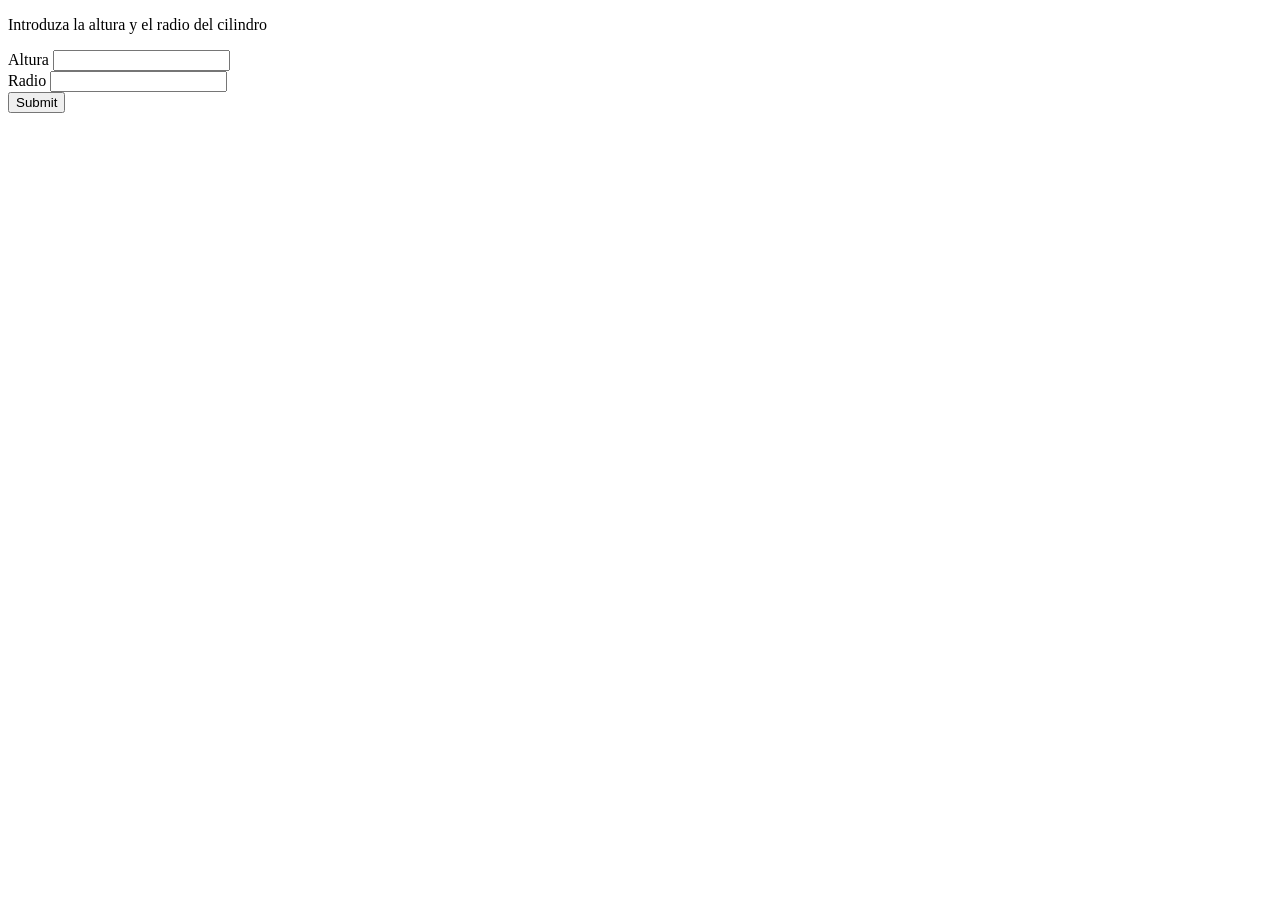
<file: EjercicioFormularios/Ejercicio1-7/index.html>
<!DOCTYPE html>
<html lang="en">
<head>
    <meta charset="UTF-8">
    <meta name="viewport" content="width=device-width, initial-scale=1.0">
    <title>Document</title>
</head>
<body>
    <!-- Diseñar un formulario web que pida la altura y el diámetro de un cilindro. Una vez el usuario introduzca los
    datos y pulse el botón calcular, deberá calcularse el volumen del cilindro y mostrarse el resultado en el
    navegador. Mostrar la imagen de un cilindro junto al resultado y un título "Calculo del volúmen de un cilindro",
    intenta dar un aspecto agradable a la página de resultado. -->

    <form action="calcular.php" method="get">
        <p>Introduza la altura y el radio del cilindro</p>
        <label for="altura">Altura</label>
        <input type="number" name="altura">
        <br>
        <label for="radio">Radio</label>
        <input type="number" name="radio">
        <br>
        <input type="submit">
    </form>


</body>
</html>
</file>
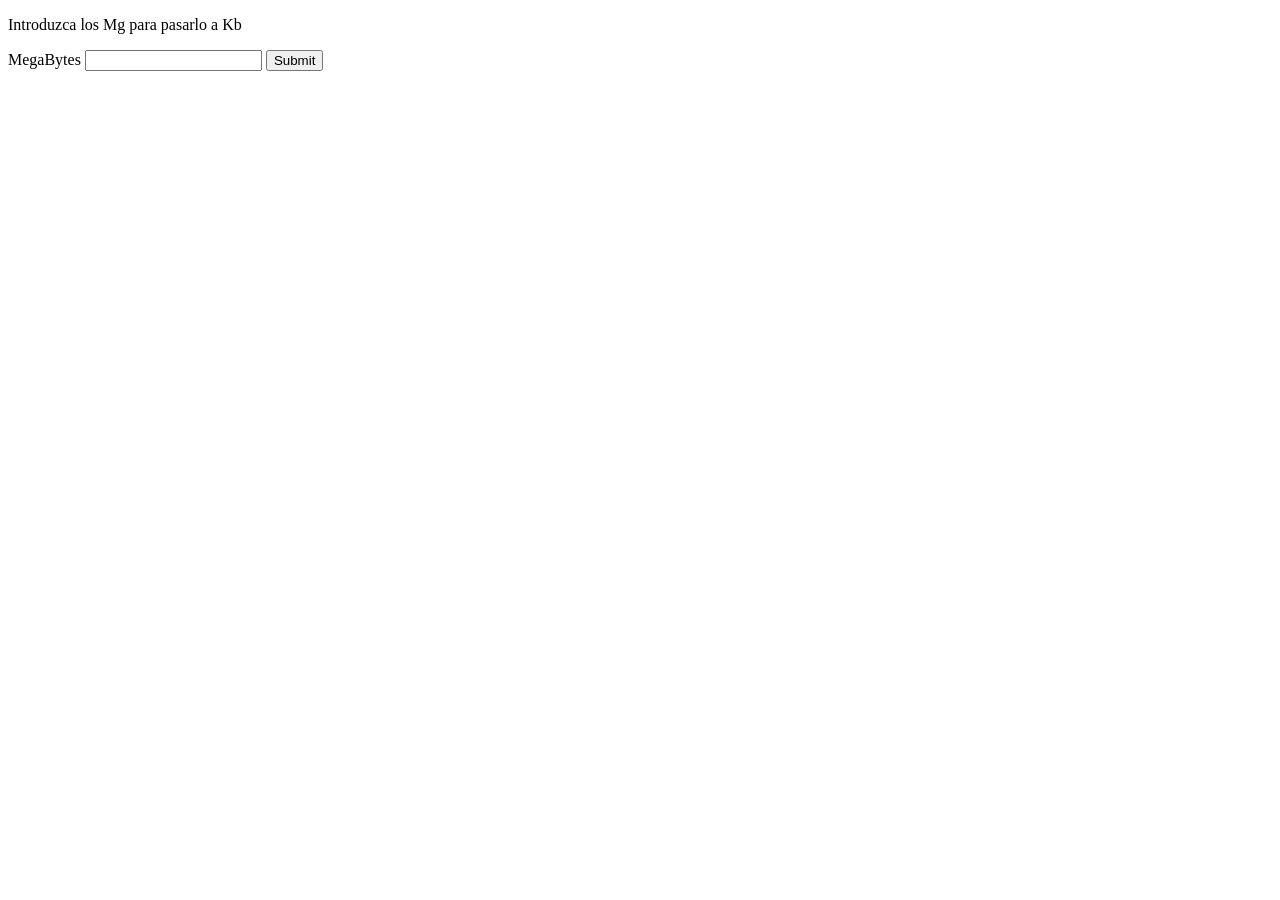
<file: EjercicioFormularios/Ejercicio10/index.html>
<!DOCTYPE html>
<html lang="en">
<head>
    <meta charset="UTF-8">
    <meta name="viewport" content="width=device-width, initial-scale=1.0">
    <title>Document</title>
</head>
<body>
    <!-- Realiza un conversor de Mb a Kb. -->
    <form action="conversor.php" method="get">
        <p>Introduzca los Mg para pasarlo a Kb</p>
        <label for="mb">MegaBytes</label>
        <input type="number" name="mb">
        <input type="submit">
    </form>
</body>
</html>
</file>
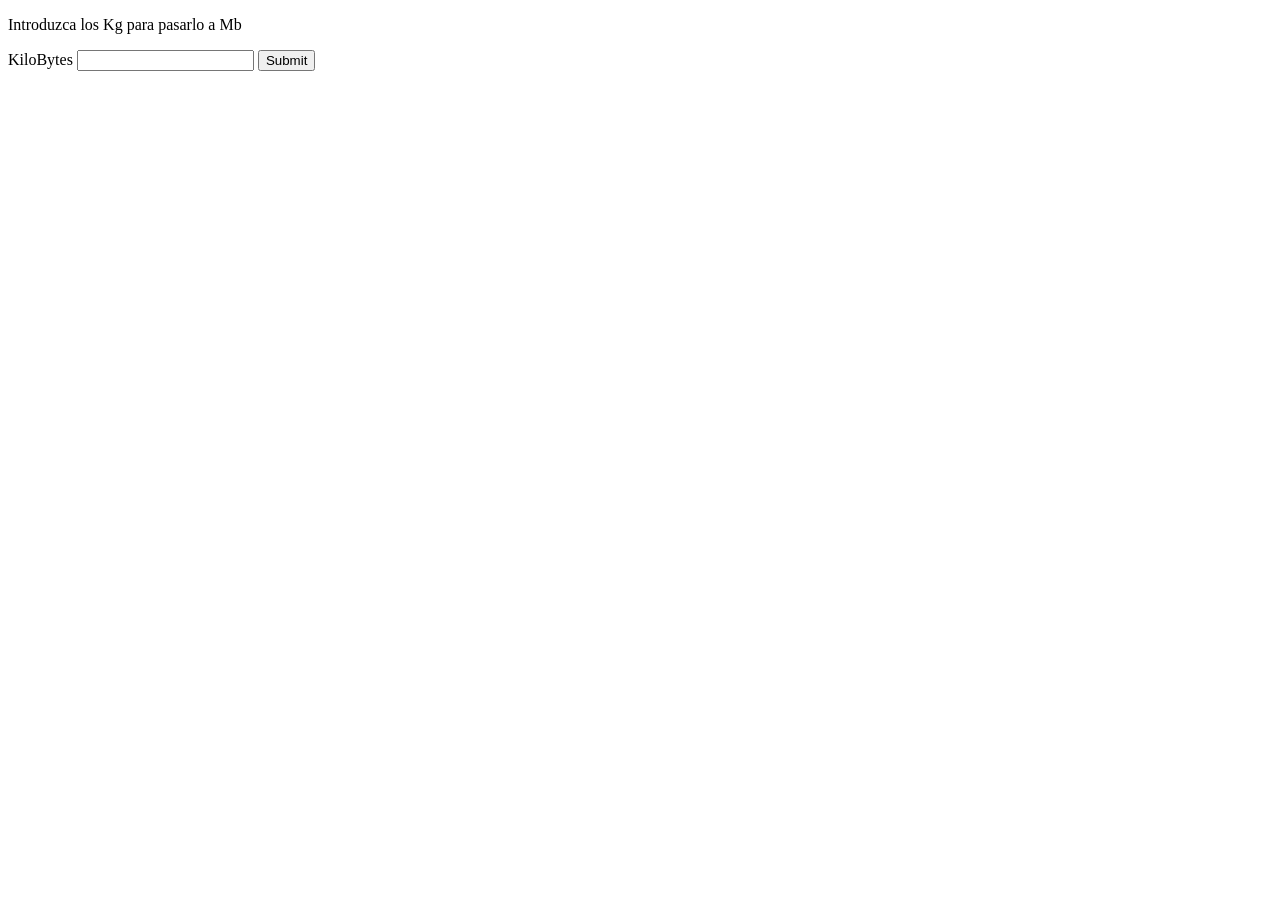
<file: EjercicioFormularios/Ejercicio11/index.html>
<!DOCTYPE html>
<html lang="en">
<head>
    <meta charset="UTF-8">
    <meta name="viewport" content="width=device-width, initial-scale=1.0">
    <title>Document</title>
</head>
<body>
    <!-- Realiza un conversor de Kb a Mb. -->
    <form action="conversor.php" method="get">
        <p>Introduzca los Kg para pasarlo a Mb</p>
        <label for="kb">KiloBytes</label>
        <input type="number" name="kb">
        <input type="submit">
    </form>
</body>
</html>
</file>
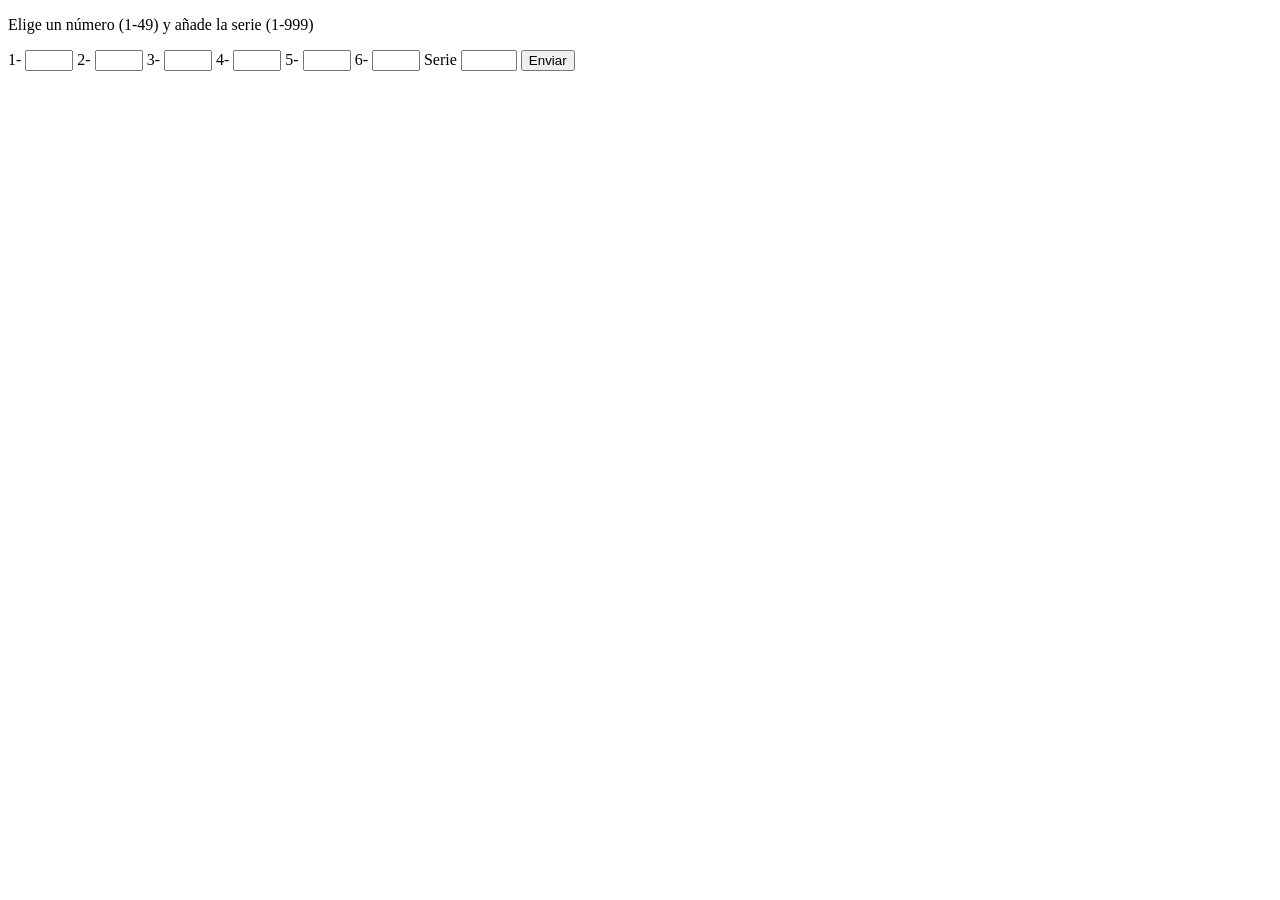
<file: EjercicioFormularios/Ejercicio2-7/index.html>
<!DOCTYPE html>
<html lang="en">
<head>
    <meta charset="UTF-8">
    <meta name="viewport" content="width=device-width, initial-scale=1.0">
    <title>Document</title>
</head>
<body>
    <!-- Diseñar una web para jugar a la lotería primitiva. En un formulario se pedirá introducir la combinación de 6
    números entre 1 y 49 y el número de serie entre 1 y 999. Mostrar la combinación generada y la introducida por
    el usuario en dos filas de una tabla. -->
    <form action="primitiva.php" method="get">
        <p>Elige un número (1-49) y añade la serie (1-999)</p>
        <label for="numero1">1-</label>
        <input type="number" name="numero1" min="1" max="49" required>
        <label for="numero2">2-</label>
        <input type="number" name="numero2" min="1" max="49" required>
        <label for="numero3">3-</label>
        <input type="number" name="numero3" min="1" max="49" required>
        <label for="numero4">4-</label>
        <input type="number" name="numero4" min="1" max="49" required>
        <label for="numero5">5-</label>
        <input type="number" name="numero5" min="1" max="49" required>
        <label for="numero6">6-</label>
        <input type="number" name="numero6" min="1" max="49" required>
        <label for="serie">Serie</label>
        <input type="number" name="serie" min="1" max="999" required>
        <button type="submit">Enviar</button>
    </form>
</body>
</html>
</file>
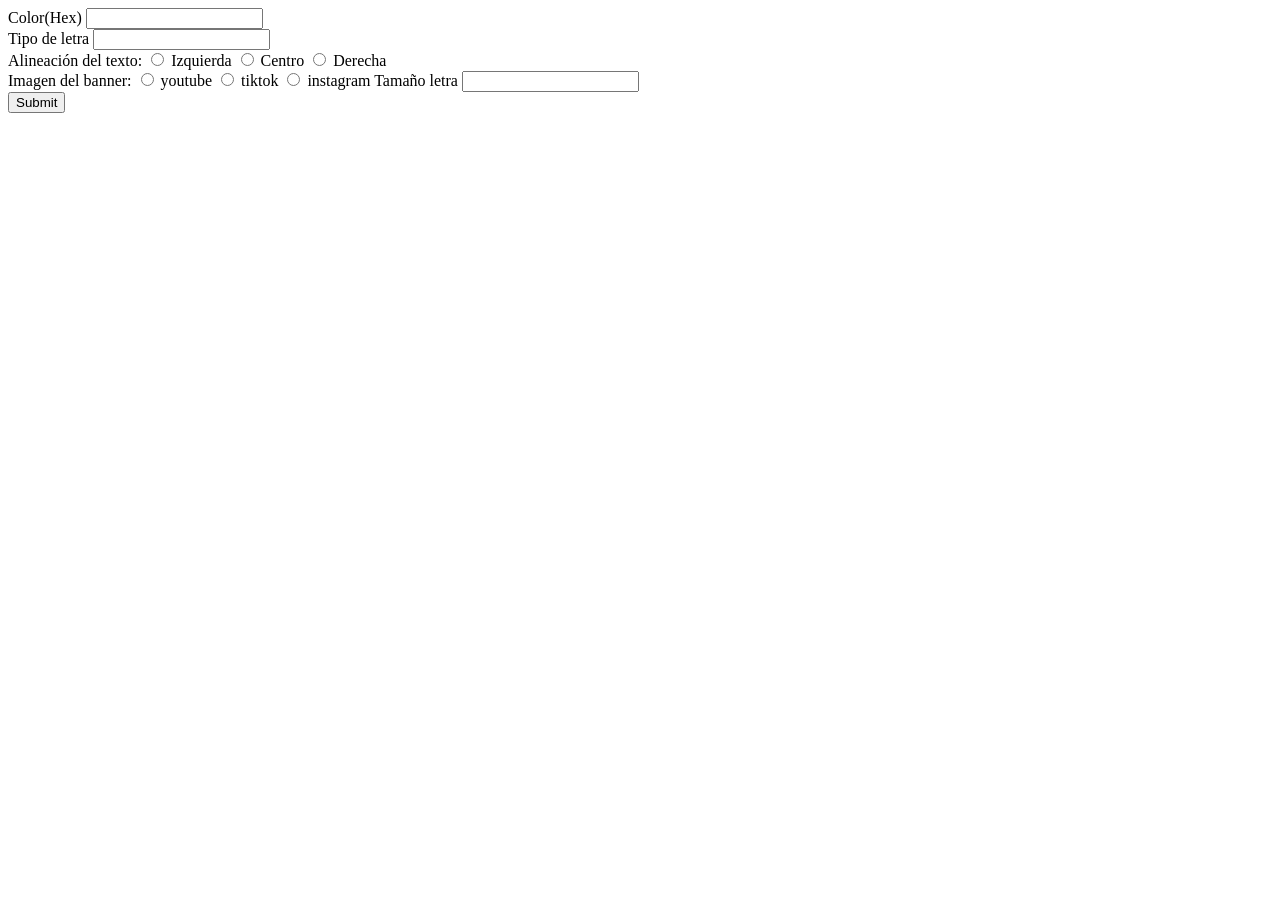
<file: EjercicioFormularios/Ejercicio3-7/index.html>
<!DOCTYPE html>
<html lang="en">
<head>
    <meta charset="UTF-8">
    <meta name="viewport" content="width=device-width, initial-scale=1.0">
    <title>Document</title>
</head>
<body>
    <!-- Mostrar en una página varios parámetros para configurar el aspecto de otra página: color de fondo, tipo de letra,
    alineación del texto, imagen del banner (entre 3 posibles), y demás reglas de estilo que se te ocurran. Una vez
    enviada la información se mostrará una página con el contenido que desees acorde a los estilos elegidos. -->

    <form action="pagina.php" method="get">
        <label for="color">Color(Hex)</label>
        <input type="text" name="color"><br>
        <label for="letra">Tipo de letra</label>
        <input type="text" name="letra"><br>
        <label>Alineación del texto:</label>
        <input type="radio" name="alineacion" value="left"> Izquierda
        <input type="radio" name="alineacion" value="center"> Centro
        <input type="radio" name="alineacion" value="right"> Derecha <br>
        <label>Imagen del banner:</label>
        <input type="radio" name="banner" value="https://upload.wikimedia.org/wikipedia/commons/6/62/YouTube_social_white_square_%282024%29.svg?utm_source=es.wikipedia.org&utm_campaign=index&utm_content=original"> youtube
        <input type="radio" name="banner" value="https://p16-va-tiktok.ibyteimg.com/obj/musically-maliva-obj/d6f4bd0fb0d0f63a74a1801702026314"> tiktok
        <input type="radio" name="banner" value="https://thumb.wikimedia.org/wikipedia/commons/thumb/9/95/Instagram_logo_2022.svg/1280px-Instagram_logo_2022.svg.png?utm_source=es.wikipedia.org&utm_campaign=index&utm_content=thumbnail"> instagram
        <label>Tamaño letra</label>
        <input type="number" name="tamanio"><br>
        <input type="submit">
    </form>
</body>
</html>
</file>
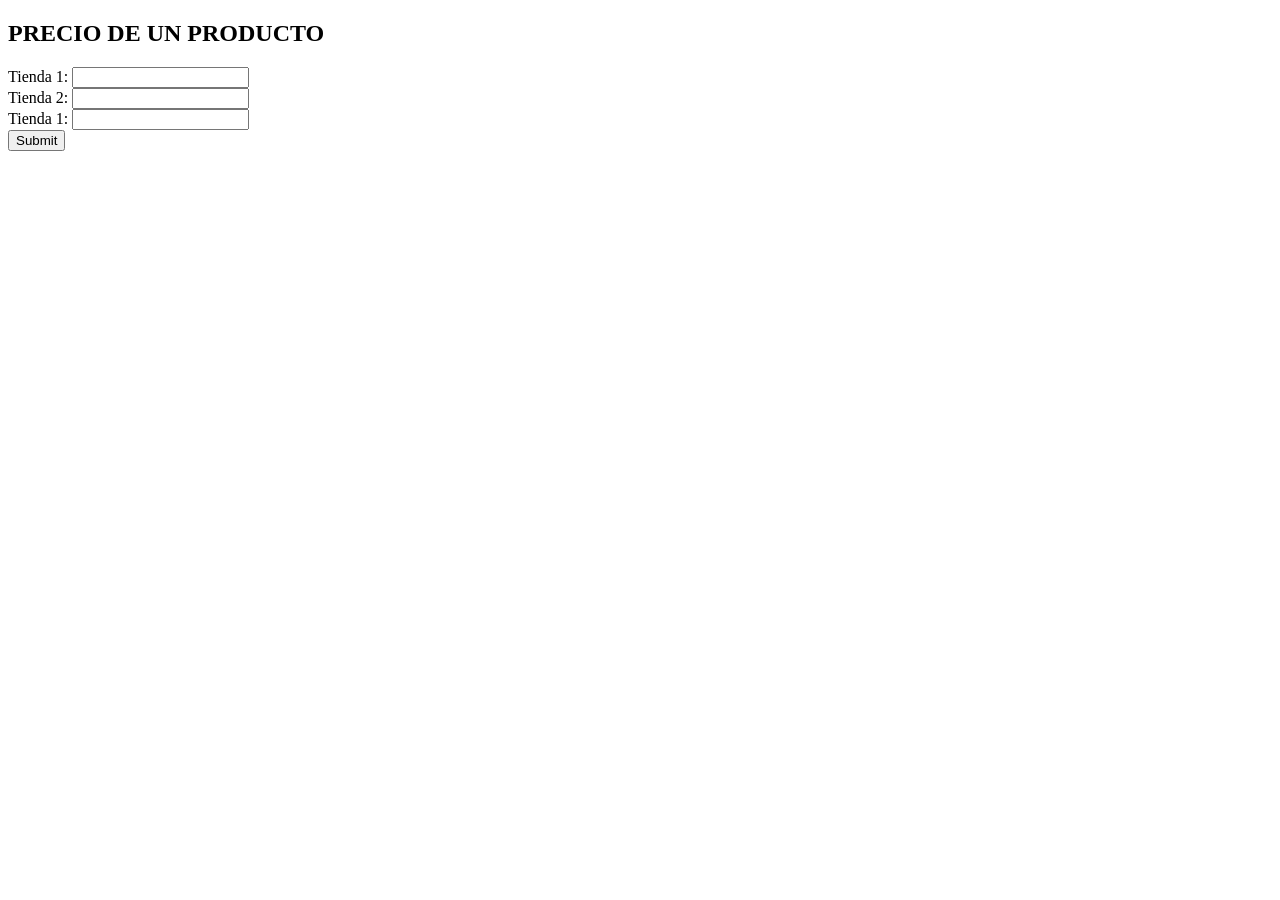
<file: EjercicioFormularios/Ejercicio4-7/index.html>
<!DOCTYPE html>
<html lang="en">
<head>
    <meta charset="UTF-8">
    <meta name="viewport" content="width=device-width, initial-scale=1.0">
    <title>Document</title>
</head>
<body>
    <h2> PRECIO DE UN PRODUCTO</h2>
    <form action="comparacion.php" method="get">
        <label for="tienda1">Tienda 1: </label>
        <input type="number" step="0.01" name="tienda1"> <br>
        <label for="tienda2">Tienda 2: </label>
        <input type="number" step="0.01" name="tienda2"> <br>
        <label for="tienda3">Tienda 1: </label>
        <input type="number" step="0.01" name="tienda3"> <br>
        <input type="submit">
    </form>
</body>
</html>
</file>
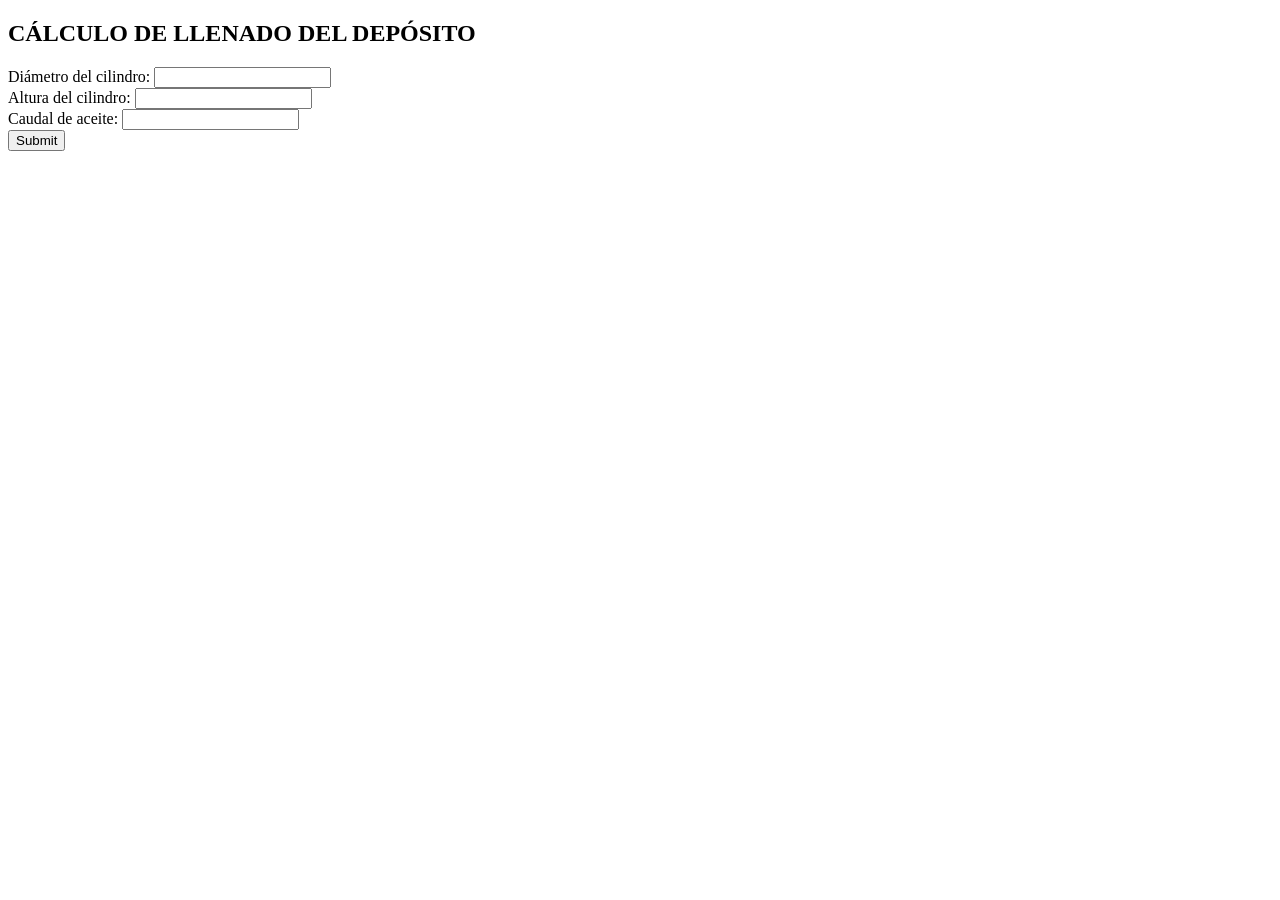
<file: EjercicioFormularios/Ejercicio5-7/index.html>
<!DOCTYPE html>
<html lang="en">
<head>
    <meta charset="UTF-8">
    <meta name="viewport" content="width=device-width, initial-scale=1.0">
    <title>Document</title>
</head>
<body>
    <h2> CÁLCULO DE LLENADO DEL DEPÓSITO</h2>
    <form action="calcular.php" method="get">
        <label for="diametro">Diámetro del cilindro: </label>
        <input type="number" step="0.01" name="diametro"> <br>
        <label for="altura">Altura del cilindro: </label>
        <input type="number" step="0.01" name="altura"> <br>
        <label for="caudal">Caudal de aceite: </label>
        <input type="number" step="0.01" name="caudal"> <br>
        <input type="submit">

    </form>
</body>
</html>
</file>
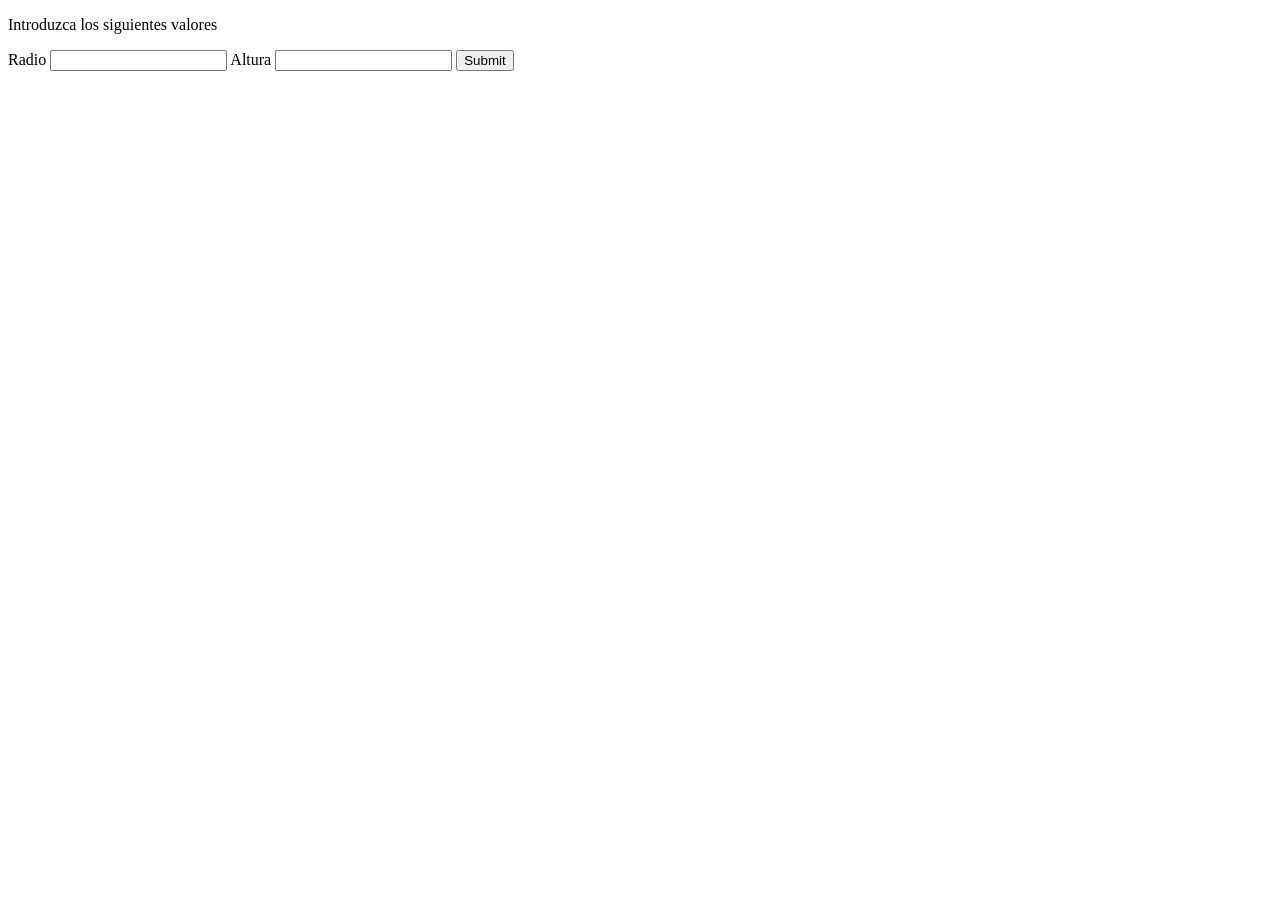
<file: EjercicioFormularios/Ejercicio9/index.html>
<!DOCTYPE html>
<html lang="en">
<head>
    <meta charset="UTF-8">
    <meta name="viewport" content="width=device-width, initial-scale=1.0">
    <title>Document</title>
</head>
<body>
    <!-- Escribe un programa que calcule el volumen de un cono mediante la fórmula -->
     <form action="formula.php" method="get">
        <p>Introduzca los siguientes valores</p>
        <label for="radio">Radio</label>
        <input type="number" name="radio">
        <label for="altura">Altura</label>
        <input type="number" name="altura">
        <input type="submit">
     </form>
</body>
</html>
</file>
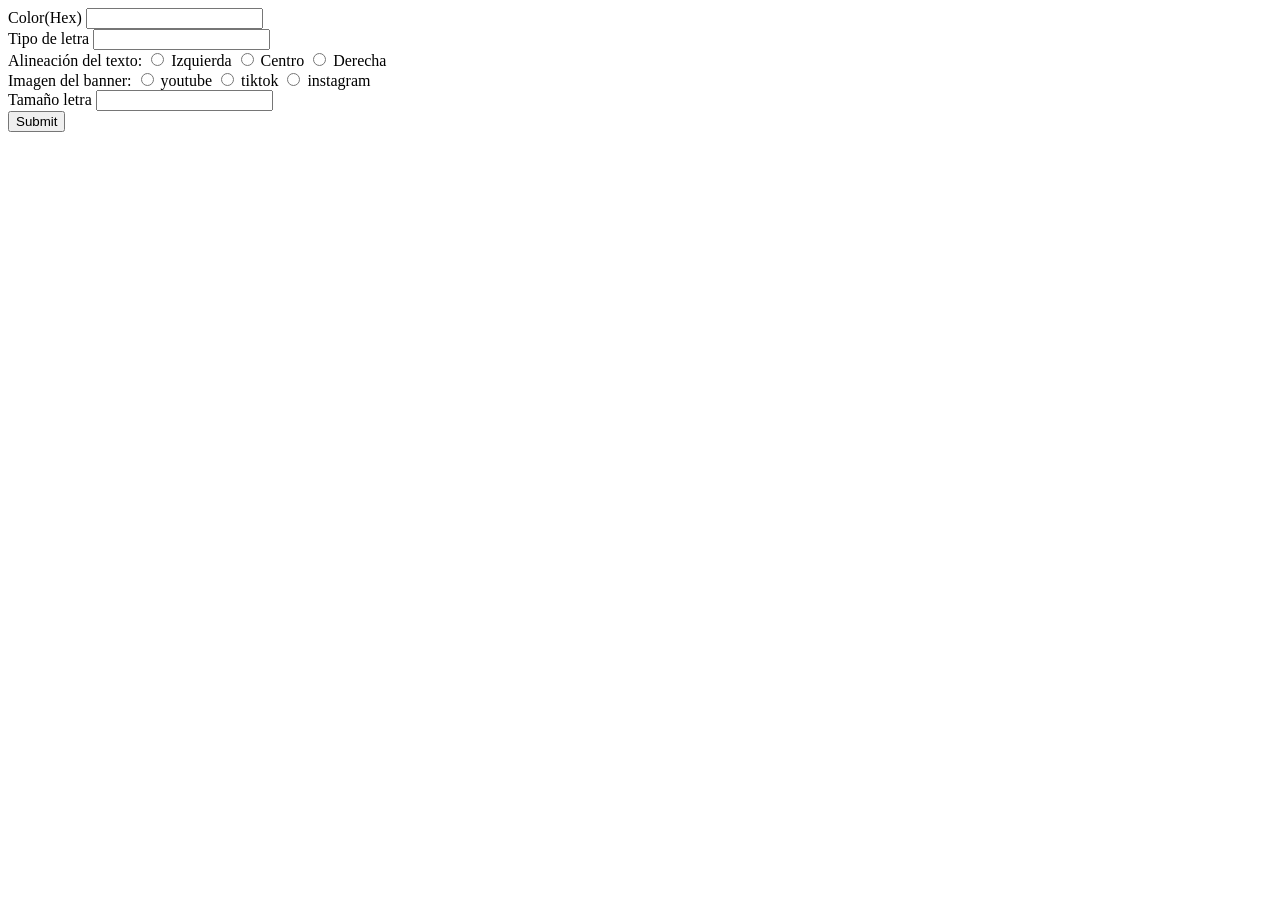
<file: EjercicioFormularios/Ejercicios3.7/Ejercicio3-7/index.html>
<!DOCTYPE html>
<html lang="en">
<head>
    <meta charset="UTF-8">
    <meta name="viewport" content="width=device-width, initial-scale=1.0">
    <title>Document</title>
</head>
<body>
    <!-- Mostrar en una página varios parámetros para configurar el aspecto de otra página: color de fondo, tipo de letra,
    alineación del texto, imagen del banner (entre 3 posibles), y demás reglas de estilo que se te ocurran. Una vez
    enviada la información se mostrará una página con el contenido que desees acorde a los estilos elegidos. -->

    <form action="pagina.php" method="get">
        <label for="color">Color(Hex)</label>
        <input type="text" name="color"><br>
        <label for="letra">Tipo de letra</label>
        <input type="text" name="letra"><br>
        <label>Alineación del texto:</label>
        <input type="radio" name="alineacion" value="left"> Izquierda
        <input type="radio" name="alineacion" value="center"> Centro
        <input type="radio" name="alineacion" value="right"> Derecha <br>
        <label>Imagen del banner:</label>
        <input type="radio" name="banner" value="https://upload.wikimedia.org/wikipedia/commons/6/62/YouTube_social_white_square_%282024%29.svg?utm_source=es.wikipedia.org&utm_campaign=index&utm_content=original"> youtube
        <input type="radio" name="banner" value="https://p16-va-tiktok.ibyteimg.com/obj/musically-maliva-obj/d6f4bd0fb0d0f63a74a1801702026314"> tiktok
        <input type="radio" name="banner" value="https://thumb.wikimedia.org/wikipedia/commons/thumb/9/95/Instagram_logo_2022.svg/1280px-Instagram_logo_2022.svg.png?utm_source=es.wikipedia.org&utm_campaign=index&utm_content=thumbnail"> instagram
        <br>
        <label>Tamaño letra</label>
        <input type="number" name="tamanio"><br>
        <input type="submit">
    </form>
</body>
</html>
</file>
